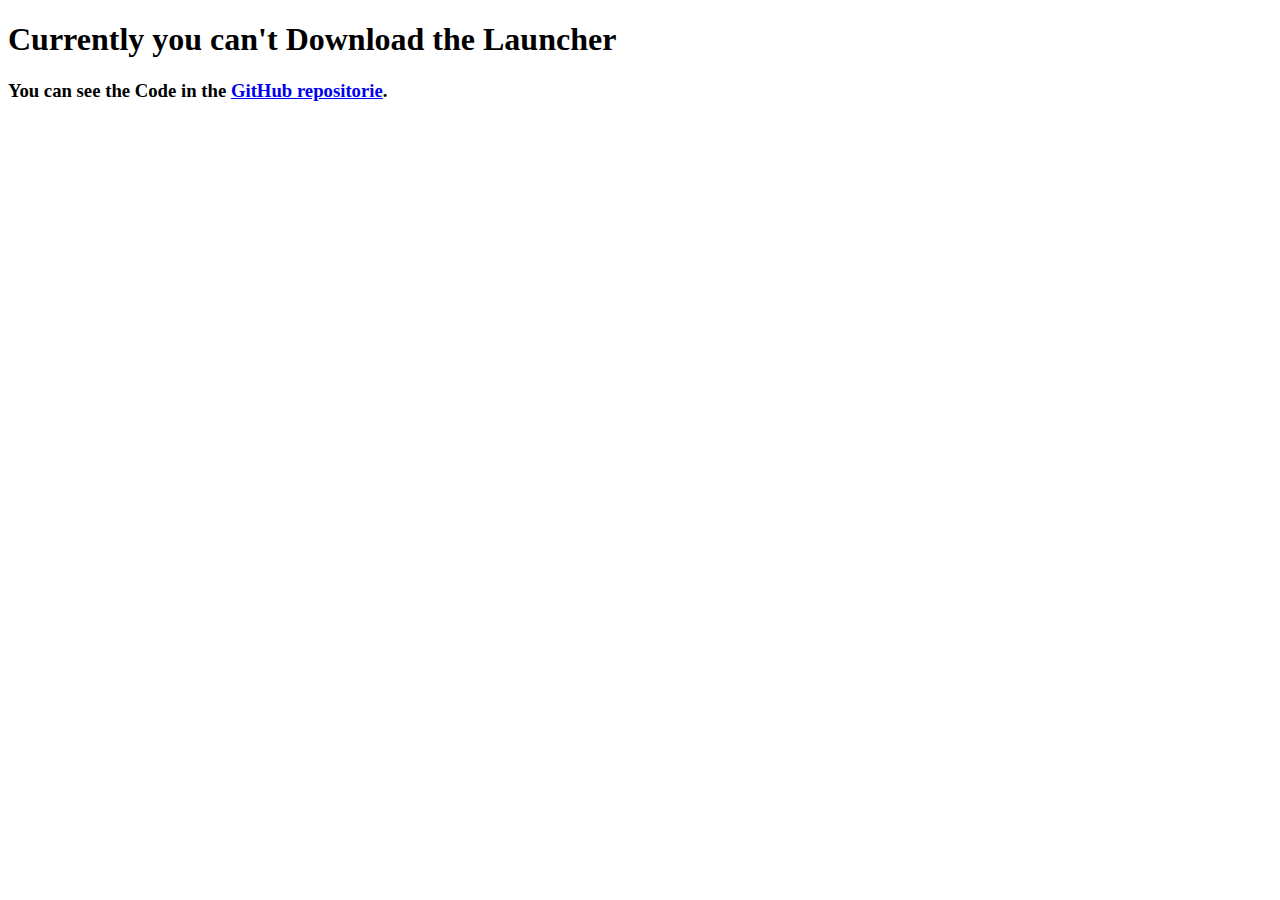
<file: src/currently-not.html>
<!doctype html>
<html lang="en">
<head>
    <meta charset="UTF-8">
    <meta name="viewport"
          content="width=device-width, user-scalable=no, initial-scale=1.0, maximum-scale=1.0, minimum-scale=1.0">
    <meta http-equiv="X-UA-Compatible" content="ie=edge">
    <title>OwlixLauncher - Currently not</title>
</head>
<body>
    <h1>Currently you can't Download the Launcher</h1>
    <h3>You can see the Code in the <a href="https://github.com/OwlixLauncher/OwlixLauncher">GitHub repositorie</a>.</h3>
</body>
</html>
</file>
